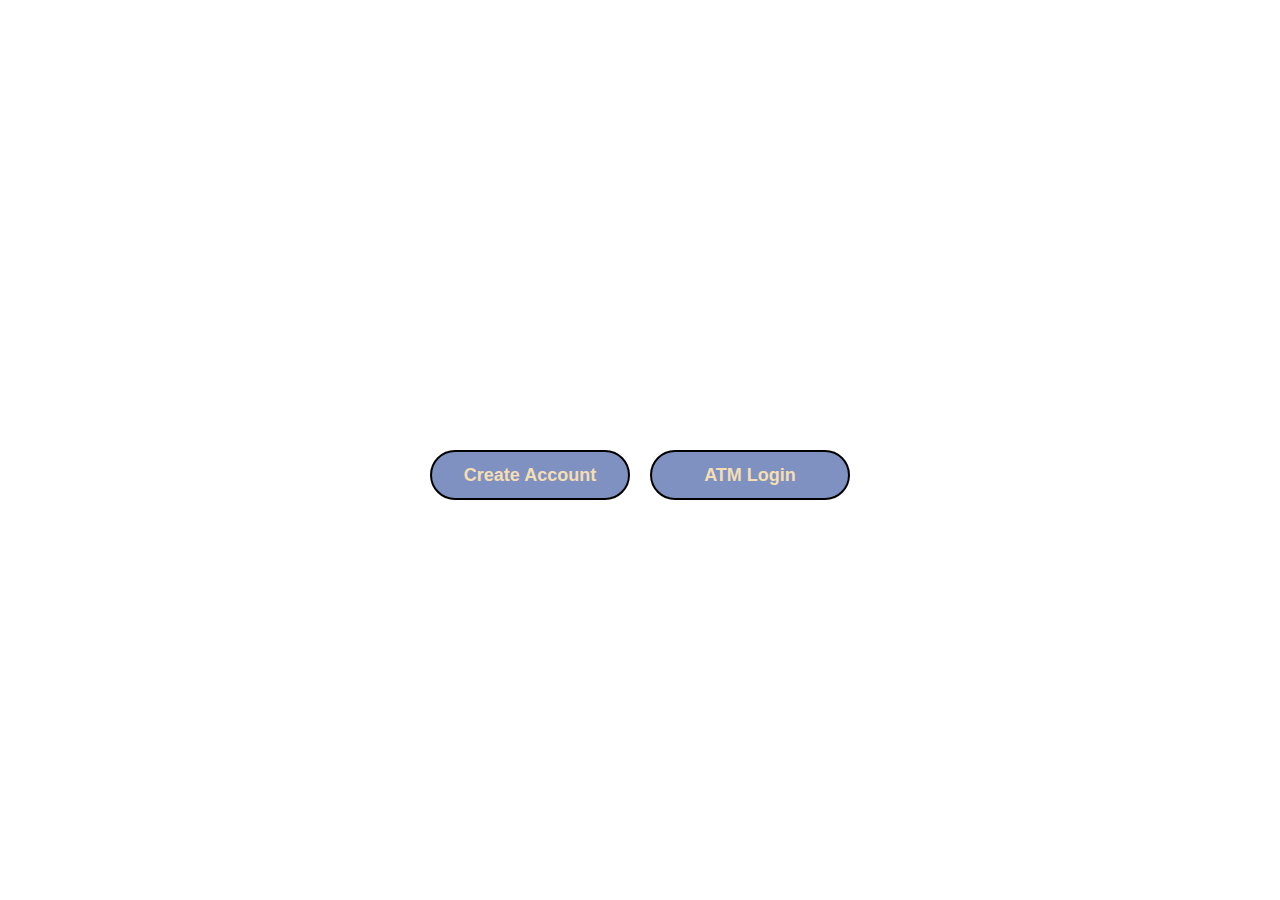
<file: src/main/resources/templates/index.html>
<!DOCTYPE html>
<html lang="en" xmlns:th="http://www.thymeleaf.org">
<head>
    <meta charset="UTF-8">
    <meta name="viewport" content="width=device-width, user-scalable=no, initial-scale=1.0, maximum-scale=1.0, minimum-scale=1.0">
    <meta http-equiv="X-UA-Compatible" content="ie=edge">
    <title>Online Bank Portal</title>
    <style>
        * {
            box-sizing: border-box;
            margin: 0;
            padding: 0;
        }

        body {
            background-image: url("https://wallpaperbat.com/img/211864-roadblocks-for-banks-seeking-shared-services-accenture-banking-blog.jpg");
            background-repeat: no-repeat;
            background-size: cover;
            display: flex;
            align-items: center;
            justify-content: center;
            height: 100vh;
            font-family: 'Arial', sans-serif;
        }

        input {
            width: 200px;
            height: 50px;
            border: 2px solid black;
            background-color: rgba(14, 47, 136, 0.53);
            color: wheat;
            font-size: 18px;
            font-weight: bold;
            padding: 10px;
            border-radius: 30px;
            cursor: pointer;
            transition: background-color 0.3s ease-in-out, border 0.3s ease-in-out;
        }

        #page_redirects {
            display: flex;
            gap: 20px;
        }

        input:hover {
            background-color: #02fd02;
            border: 2px solid red;
        }
    </style>
</head>
<body>
<form>
    <div>
        <input type="text" th:value="${homePageMessage}" disabled style="background-color: transparent !important; border-color: transparent !important; font-size: 22px !important; font-weight: bold !important; color: white !important; width: 100% !important;text-align: center">
<!--        <p th:text="${accountNumber}" style="font-size: 20px; width: 100%; text-align: center;"></p>-->
    </div>
    <div id="page_redirects">
        <div>
            <input type="submit" value="Create Account" formaction="AddAccount">
        </div>

        <div>
            <input type="submit" value="ATM Login" formaction="userLogin">
        </div>
    </div>
</form>
</body>
</html>
</file>
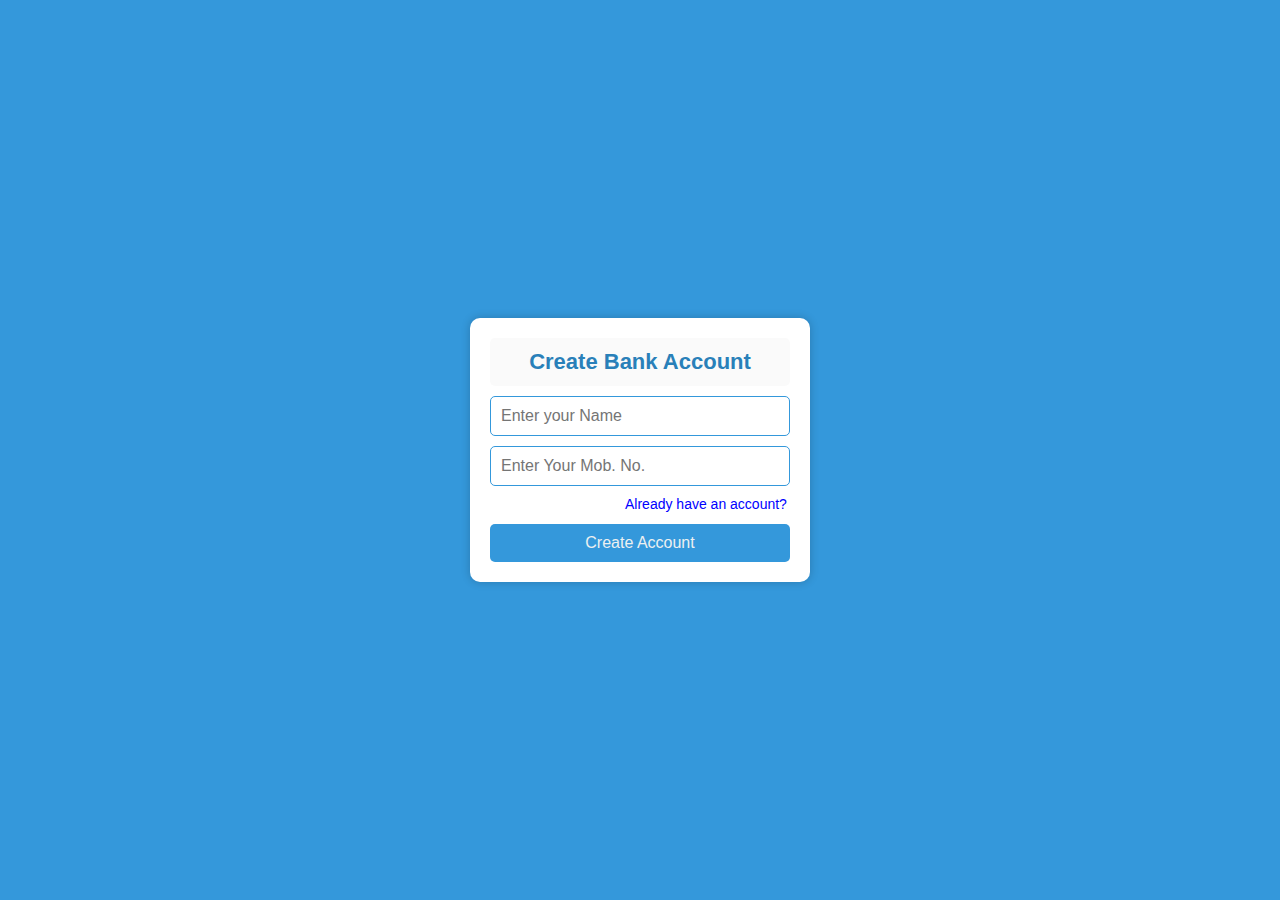
<file: src/main/resources/templates/pages/AddAccount.html>
<!DOCTYPE html>
<html lang="en" xmlns:th="http://www.thymeleaf.org">
<head>
    <meta charset="UTF-8">
    <meta name="viewport" content="width=device-width, initial-scale=1.0">
    <meta http-equiv="X-UA-Compatible" content="ie=edge">
    <title>Create Account</title>
    <style>
        body {
            font-family: 'Arial', sans-serif;
            background-color: #3498db;
            color: #ecf0f1;
            margin: 0;
            padding: 0;
            display: flex;
            align-items: center;
            justify-content: center;
            height: 100vh;
        }

        form {
            width: 300px;
            background-color: #fff;
            padding: 20px;
            border-radius: 10px;
            box-shadow: 0 0 10px rgba(0, 0, 0, 0.2);
        }

        input[type="text"],
        input[type="tel"] {
            width: 100%;
            padding: 10px;
            margin-bottom: 10px;
            border: 1px solid #3498db;
            border-radius: 5px;
            box-sizing: border-box;
            font-size: 16px;
        }

        input[type="submit"] {
            width: 100%;
            padding: 10px;
            text-align: center;
            color: #ecf0f1;
            background-color: #3498db;
            border: none;
            border-radius: 5px;
            cursor: pointer;
            font-size: 16px;
            transition: background-color 0.3s ease-in-out;
        }

        input[type="submit"]:hover {
            background-color: #2980b9;
        }
        a{
            width: 100%;
            text-align: left;
        }

        .already-have-account {
            color: blue;
            text-align: right;
            font-size: 14px;
            margin-top: 10px;
            margin-left: 135px;
            text-decoration: none;
            width: 100%;

        }
    </style>
</head>
<body>
<form method="post">

    <input type="text" value="Create Bank Account" disabled style="text-align: center; font-weight: bold; border-color: transparent !important;font-size: 22px; color: #2980b9;">
    <input type="text" name="accountHolderName" placeholder="Enter your Name">
    <input type="tel" name="mobileNumber" placeholder="Enter Your Mob. No.">

    <sup>
        <sup>
            <a class="already-have-account" href="userLogin">Already have an account?</a>
        </sup>
    </sup>

    <input type="submit" value="Create Account" formaction="addAccountIntoDb">
</form>
</body>
</html>
</file>
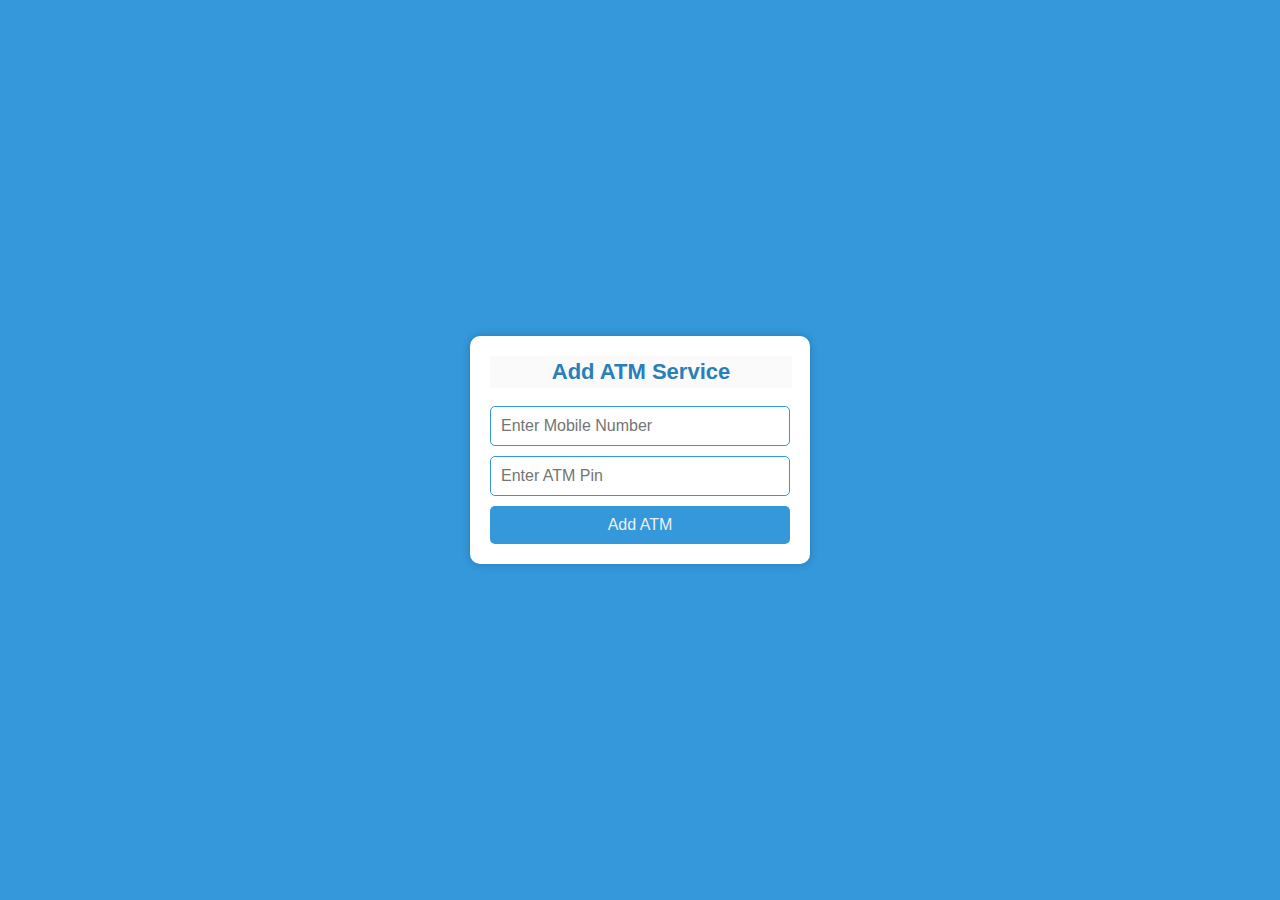
<file: src/main/resources/templates/pages/AddAtm.html>
<!DOCTYPE html>
<html lang="en">
<head>
    <meta charset="UTF-8">
    <meta name="viewport" content="width=device-width, initial-scale=1.0">
    <meta http-equiv="X-UA-Compatible" content="ie=edge">
    <title>Add ATM</title>
    <style>
        body {
            font-family: 'Arial', sans-serif;
            background-color: #3498db;
            color: #ecf0f1;
            margin: 0;
            padding: 0;
            display: flex;
            align-items: center;
            justify-content: center;
            height: 100vh;
        }

        form {
            width: 300px;
            background-color: #fff;
            padding: 20px;
            border-radius: 10px;
            box-shadow: 0 0 10px rgba(0, 0, 0, 0.2);
        }

        input[type="number"],
        input[type="password"]{
            width: 100%;
            padding: 10px;
            margin-bottom: 10px;
            border: 1px solid #3498db;
            border-radius: 5px;
            box-sizing: border-box;
            font-size: 16px;
        }

        input[type="submit"] {
            width: 100%;
            padding: 10px;
            text-align: center;
            color: #ecf0f1;
            background-color: #3498db;
            border: none;
            border-radius: 5px;
            cursor: pointer;
            font-size: 16px;
            transition: background-color 0.3s ease-in-out;
        }

        input[type="submit"]:hover {
            background-color: #2980b9;
        }
    </style>
</head>
<body>
<form method="post">
    <input type="text" value="Add ATM Service" disabled style="text-align: center; font-weight: bold; border-color: transparent !important;font-size: 22px; color: #2980b9;">
    <br><br>
    <input type="number" name="MobileNumber" placeholder="Enter Mobile Number">
    <input type="password" name="atmPin" placeholder="Enter ATM Pin">
    <input type="submit" value="Add ATM" formaction="addAtmIntoDb">
</form>
</body>
</html>
</file>
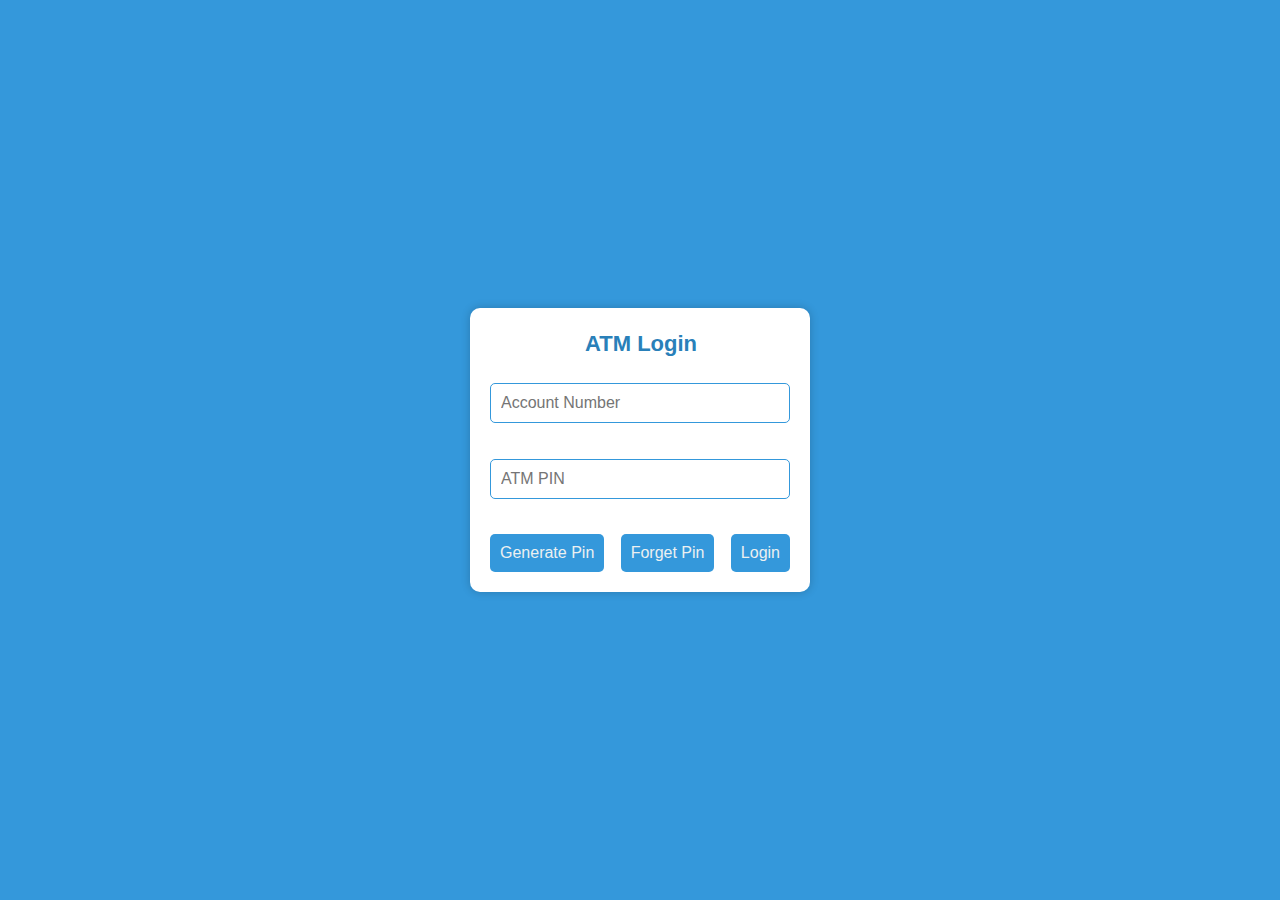
<file: src/main/resources/templates/pages/AtmLogin.html>
<!DOCTYPE html>
<html lang="en" xmlns:th="http://www.thymeleaf.org">
<head>
    <meta charset="UTF-8">
    <meta name="viewport" content="width=device-width, initial-scale=1.0">
    <meta http-equiv="X-UA-Compatible" content="ie=edge">
    <title>Login</title>
    <style>
        body {
            font-family: 'Arial', sans-serif;
            background-color: #3498db;
            color: #ecf0f1;
            margin: 0;
            padding: 0;
            display: flex;
            align-items: center;
            justify-content: center;
            height: 100vh;
        }

        form {
            width: 300px;
            background-color: #fff;
            padding: 20px;
            border-radius: 10px;
            box-shadow: 0 0 10px rgba(0, 0, 0, 0.2);
        }

        input[type="number"],
        input[type="password"]{
            width: 100%;
            padding: 10px;
            margin-bottom: 10px;
            border: 1px solid #3498db;
            border-radius: 5px;
            box-sizing: border-box;
            font-size: 16px;
        }

        input[type="submit"],
        a {
            width: 100%;
            padding: 10px;
            text-align: center;
            text-decoration: none;
            color: #ecf0f1;
            background-color: #3498db;
            border: none;
            border-radius: 5px;
            cursor: pointer;
            font-size: 16px;
            transition: background-color 0.3s ease-in-out;
            display: inline-block;
        }

        input[type="submit"]:hover,
        a:hover {
            background-color: #2980b9;
        }

        div {
            display: flex;
            justify-content: space-between;
        }
    </style>
    <script>
        function checkInputs() {
            var accountNumber = document.getElementsByName("accountNumber")[0].value;
            var atmPin = document.getElementsByName("atmPin")[0].value;
            var loginButton = document.getElementById("loginButton");

            if (accountNumber.trim() !== "" && atmPin.trim() !== "") {
                loginButton.disabled = false;
            } else {
                loginButton.disabled = true;
            }
        }


    </script>
</head>
<body>
<form>


    <div>
        <input type="text" value="ATM Login" disabled style="text-align: center; font-weight: bold; border-color: transparent !important;font-size: 22px; color: #2980b9; background-color: transparent !important;">
    </div>

    <div>
        <input type="text" th:value="${updatedMessage}" style="border-color: transparent !important;
        background-color: transparent; !important;
        color: green !important;
        text-align: center !important;
        width: 100%;
        font-weight: bold;
        font-size: 15px;
        " disabled>
    </div>

    <div>
        <input type="number" name="accountNumber" placeholder="Account Number" oninput="checkInputs()" th:style="${accountNumberBoxColor}">
    </div>

    &nbsp;&nbsp;&nbsp;&nbsp;&nbsp;&nbsp;&nbsp;
    &nbsp;&nbsp;&nbsp;&nbsp;&nbsp;&nbsp;&nbsp;
    &nbsp;&nbsp;&nbsp;&nbsp;&nbsp;&nbsp;&nbsp;
    &nbsp;&nbsp;&nbsp;&nbsp;&nbsp;&nbsp;&nbsp;
    &nbsp;&nbsp;&nbsp;&nbsp;&nbsp;&nbsp;&nbsp;
    <sup style="color: red;">
        <sup>
            <label th:text="${invalidAccountNumber}"></label>
        </sup>
    </sup>

    <div>
        <input type="password" name="atmPin" placeholder="ATM PIN" oninput="checkInputs()" th:style="${pinBoxColor}">
    </div>

    &nbsp;&nbsp;&nbsp;&nbsp;&nbsp;&nbsp;&nbsp;
    &nbsp;&nbsp;&nbsp;&nbsp;&nbsp;&nbsp;&nbsp;
    &nbsp;&nbsp;&nbsp;&nbsp;&nbsp;&nbsp;&nbsp;
    &nbsp;&nbsp;&nbsp;&nbsp;&nbsp;&nbsp;&nbsp;
    &nbsp;&nbsp;&nbsp;&nbsp;&nbsp;&nbsp;&nbsp;
    &nbsp;&nbsp;&nbsp;&nbsp;&nbsp;
    <sup style="color: red;">
        <sup>
            <label th:text="${invalidPin}"></label>
        </sup>
    </sup>



    <div>
        <div>
            <a href="addAtm">Generate Pin</a>
        </div>
        <div>
            <a href="forgetPin">Forget Pin</a>
        </div>
        <div>
            <input type="submit" value="Login" formaction="login" id="loginButton" disabled>
        </div>
    </div>
</form>



</body>
</html>
</file>
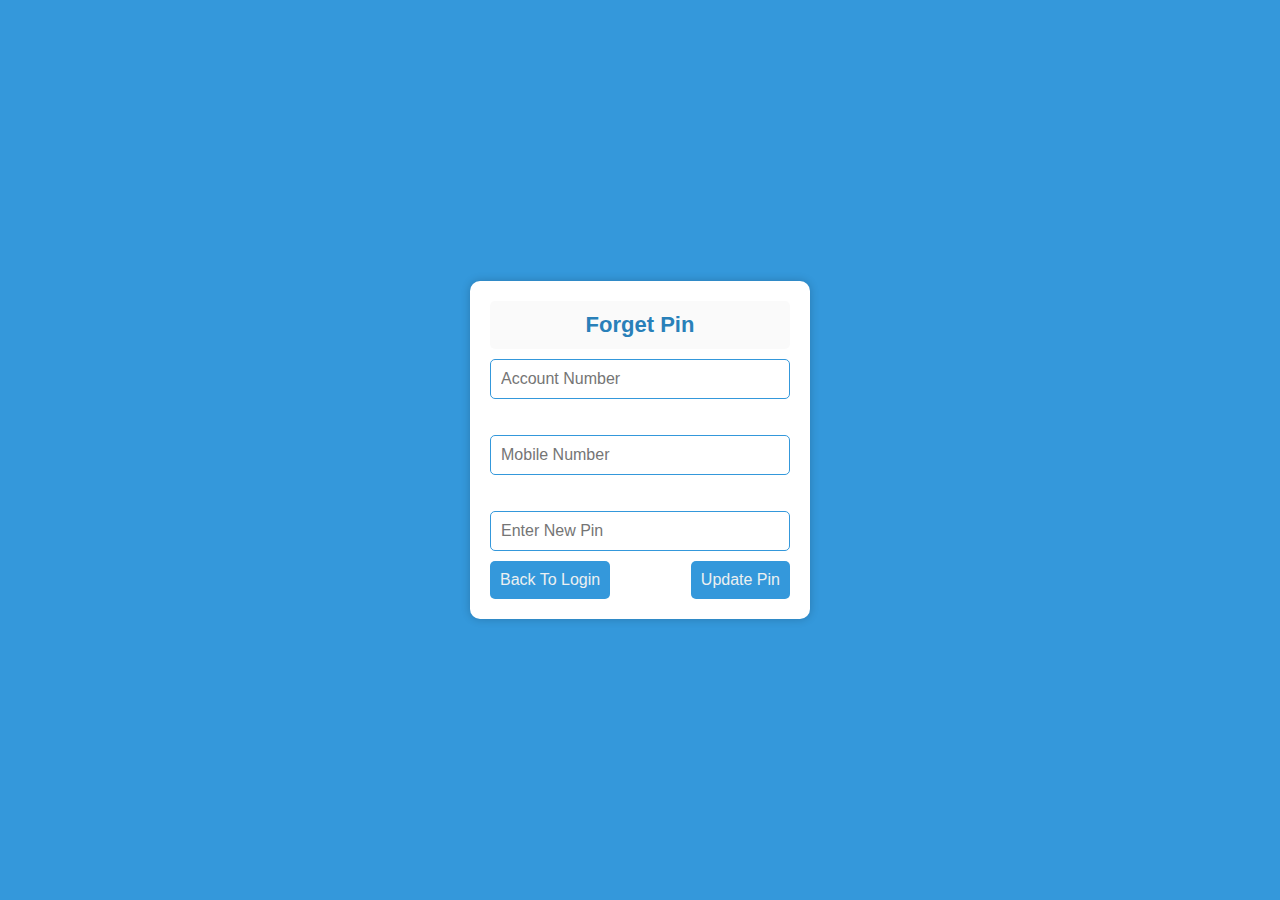
<file: src/main/resources/templates/pages/ForgetPin.html>
<!DOCTYPE html>
<html lang="en" xmlns:th="http://www.thymeleaf.org">
<head>
  <meta charset="UTF-8">
  <meta name="viewport" content="width=device-width, initial-scale=1.0">
  <meta http-equiv="X-UA-Compatible" content="ie=edge">
  <title>Login</title>
  <style>
    body {
      font-family: 'Arial', sans-serif;
      background-color: #3498db;
      color: #ecf0f1;
      margin: 0;
      padding: 0;
      display: flex;
      align-items: center;
      justify-content: center;
      height: 100vh;
    }

    form {
      width: 300px;
      background-color: #fff;
      padding: 20px;
      border-radius: 10px;
      box-shadow: 0 0 10px rgba(0, 0, 0, 0.2);
    }

    input[type="number"], input[type="text"], input[type="password"] {
      width: 100%;
      padding: 10px;
      margin-bottom: 10px;
      border: 1px solid #3498db;
      border-radius: 5px;
      box-sizing: border-box;
      font-size: 16px;
    }

    input[type="submit"],
    a {
      width: 100%;
      padding: 10px;
      text-align: center;
      text-decoration: none;
      color: #ecf0f1;
      background-color: #3498db;
      border: none;
      border-radius: 5px;
      cursor: pointer;
      font-size: 16px;
      transition: background-color 0.3s ease-in-out;
      display: inline-block;
    }

    input[type="submit"]:hover,
    a:hover {
      background-color: #2980b9;
    }


    div {
      display: flex;
      justify-content: space-between;
    }
  </style>
  <script>
    function checkInputs() {
      var accountNumber = document.getElementsByName("accountNumber")[0].value;
      var mobileNumber = document.getElementsByName("mobileNumber")[0].value;
      var atmPin = document.getElementsByName("atmPin")[0].value;
      var loginButton = document.getElementById("loginButton");

      if (accountNumber.trim() !== "" && atmPin.trim() !== "" && mobileNumber.trim()!=="") {
        loginButton.disabled = false;
      } else {
        loginButton.disabled = true;
      }
    }
  </script>
</head>
<body>
<form >
  <div>
    <input type="text" value="Forget Pin" disabled style="text-align: center; font-weight: bold; border-color: transparent !important;font-size: 22px; color: #2980b9;">
  </div>
  <div>
    <input type="number" name="accountNumber" placeholder="Account Number" oninput="checkInputs()">
  </div>

  &nbsp;&nbsp;&nbsp;&nbsp;&nbsp;&nbsp;&nbsp;
  &nbsp;&nbsp;&nbsp;&nbsp;&nbsp;&nbsp;&nbsp;
  &nbsp;&nbsp;&nbsp;&nbsp;&nbsp;&nbsp;&nbsp;
  &nbsp;&nbsp;&nbsp;&nbsp;&nbsp;&nbsp;&nbsp;
  &nbsp;&nbsp;&nbsp;&nbsp;&nbsp;&nbsp;&nbsp;
  <sup style="color: red;">
    <sup>
      <label th:text="${invalidAccountNumber}"></label>
    </sup>
  </sup>



  <div>
    <input type="number" name="mobileNumber" placeholder="Mobile Number" oninput="checkInputs()">
  </div>

  &nbsp;&nbsp;&nbsp;&nbsp;&nbsp;&nbsp;&nbsp;
  &nbsp;&nbsp;&nbsp;&nbsp;&nbsp;&nbsp;&nbsp;
  &nbsp;&nbsp;&nbsp;&nbsp;&nbsp;&nbsp;&nbsp;
  &nbsp;&nbsp;&nbsp;&nbsp;&nbsp;&nbsp;&nbsp;
  &nbsp;&nbsp;&nbsp;&nbsp;&nbsp;&nbsp;&nbsp;
  <sup style="color: red;">
    <sup>
      <label th:text="${invalidMobileNumber}"></label>
    </sup>
  </sup>


  <div>
    <input type="password" name="atmPin" placeholder="Enter New Pin" oninput="checkInputs()">
  </div>
  <div>
    <div>
      <a href="userLogin">Back To Login</a>
    </div>

    <div>
      <input type="submit" value="Update Pin" formaction="updatePin" id="loginButton" disabled>
    </div>
  </div>
</form>
</body>
</html>
</file>
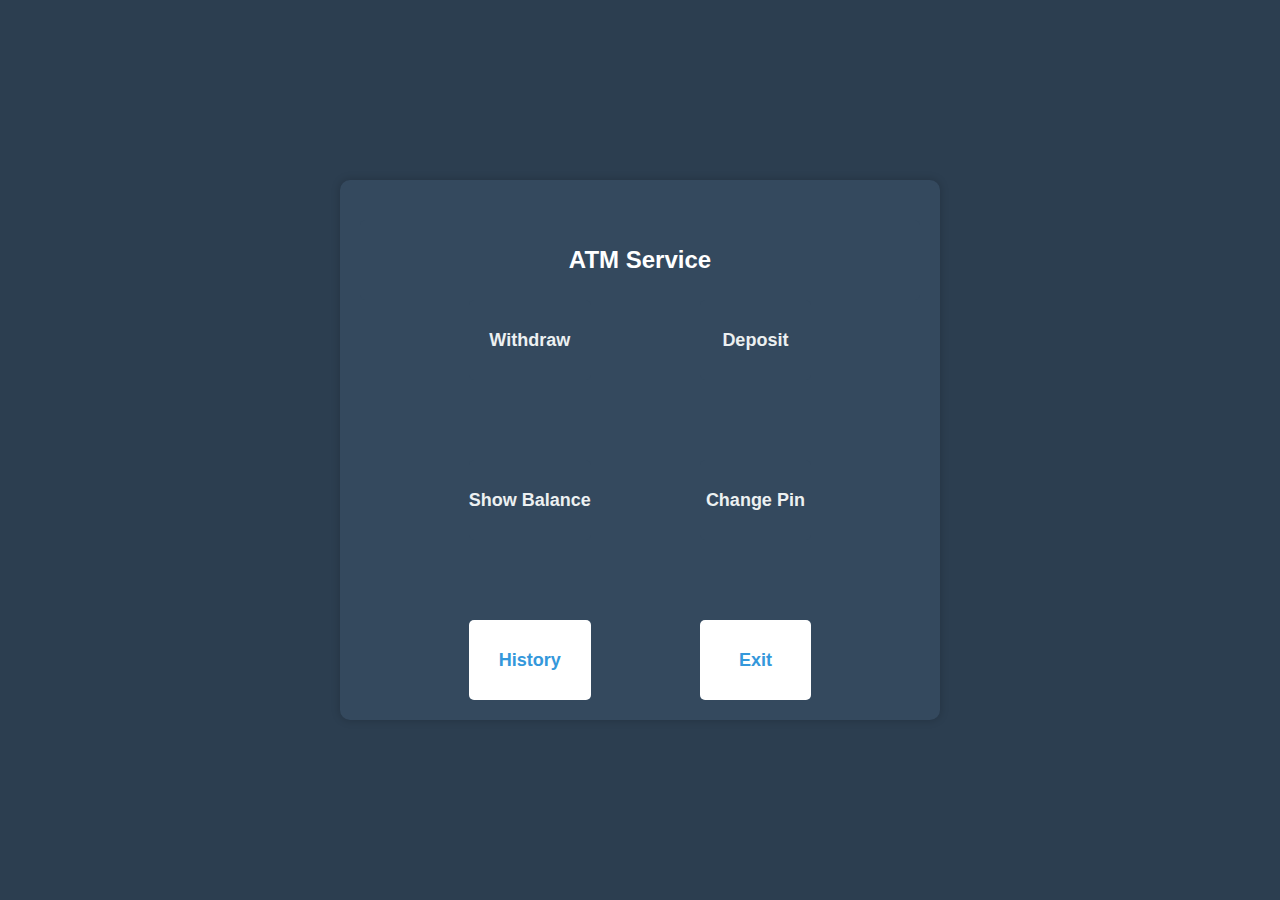
<file: src/main/resources/templates/pages/welcome.html>
<!DOCTYPE html>
<html lang="en" xmlns:th="http://www.thymeleaf.org">
<head>
    <meta charset="UTF-8">
    <meta name="viewport" content="width=device-width, initial-scale=1.0">
    <meta http-equiv="X-UA-Compatible" content="ie=edge">
    <title>ATM</title>
    <style>
        * {
            box-sizing: border-box;
            margin: 0;
            padding: 0;
        }

        body {
            background-color: #2c3e50;
            font-family: 'Segoe UI', Tahoma, Geneva, Verdana, sans-serif;
            color: #ecf0f1;
        }

        div {
            width: 100%;
            height: 100vh;
            display: flex;
            justify-content: center;
            align-items: center;
        }

        form {
            width: 80%;
            max-width: 600px;
            margin: 20px auto;
            background-color: #34495e;
            border-radius: 10px;
            padding: 20px;
            box-shadow: 0 0 10px rgba(0, 0, 0, 0.2);
        }

        table {
            width: 100%;
            border-collapse: collapse;
            margin-top: 20px;
            /*border: 2px solid #3498db;*/
            /*background-color: #3498db;*/
            border-radius: 10px;
        }

        table th {
            font-size: 24px;
            padding: 15px;
            /*background-color: #3498db;*/
            background-color: #34495e;
            color: #fff;
            text-align: center;
            border-radius: 5px;
        }

        table td,
        table th {
            width: 20%;
            height: 80px;
            text-align: center;
            /*background-color: #5ea3da;*/
            /*border: 1px solid #2c3e50;*/
        }

        input {
            width: 100%;
            height: 100%;
            font-size: 18px;
            font-weight: bold;
            border-radius: 5px;
            /*background-color: #3498db;*/
            background-color: #34495e;
            border: none;
            color: #ecf0f1;
            cursor: pointer;
            transition: background-color 0.3s ease-in-out;
        }

        input[type="text"] {
            width: calc(100% - 20px);
            height: 50%;
            margin: 10px;
            padding: 10px;
            text-align: center;
            /*border: 2px solid #3498db;*/
            border-radius: 5px;
            box-sizing: border-box;
            color: #2c3e50;
        }

        input:hover {
            background-color: #2980b9;
        }

        tbody tr td:hover {
            background-color: #2c3e50;
        }


        tfoot tr {
            /*background-color: #3498db;*/
            background-color: #34495e;
            color: #fff;
        }

        tfoot input {
            background-color: #fff;
            color: #3498db;
        }

    </style>
    <script>
        function handleWithdraw() {
            var amount = prompt("Enter the withdrawal amount:");
            if (amount !== null) {
                document.getElementById("amountData").value = amount;
                document.forms["atmForm"].action = "withdrawBalance";
                document.forms["atmForm"].submit();
            }else {
                // User clicked Cancel, redirect to the same page
                window.location.reload();
            }
        }

        function handleDeposit() {
            var amount = prompt("Enter the deposit amount:");
            if (amount !== null) {
                document.getElementById("amountData").value = amount;
                document.forms["atmForm"].action = "depositBalance";
                document.forms["atmForm"].submit();
            }else {
                // User clicked Cancel, redirect to the same page
                window.location.reload();
            }
        }

        function handlePinChange() {
            var amount = prompt("Enter new pin:");
            if (amount !== null) {
                document.getElementById("amountData").value = amount;
                document.forms["atmForm"].action = "changePin";
                document.forms["atmForm"].submit();
            }else {
                // User clicked Cancel, redirect to the same page
                window.location.reload();
            }
        }


    </script>
</head>
<body>
<div>
    <form id="atmForm">
        <p th:text="${message}" style="font-size: 20px; width: 100%; text-align: center;"></p>
        <table>
            <thead>
            <tr>
                <th colspan="5">ATM Service</th>
            </tr>
            </thead>
            <tbody>
            <tr>
                <td></td>
                <td><input type="button" value="Withdraw" onclick="handleWithdraw()"></td>
                <td></td>
                <td><input type="button" value="Deposit" onclick="handleDeposit()"></td>
                <td></td>
            </tr>
            <tr>
                <td>&nbsp;</td>
                <td>&nbsp;</td>
                <td><label><input type="text" name="amount" id="amountData" placeholder="Enter Amount" style="display: none;"></label></td>
                <td>&nbsp;</td>
                <td>&nbsp;</td>
            </tr>
            <tr>
                <td></td>
                <td><input type="submit" value="Show Balance" formaction="getBalance"></td>
                <td></td>
                <td><input type="submit" value="Change Pin" onclick="handlePinChange()"></td>
                <td></td>
            </tr>
            <tr>
                <td colspan="">&nbsp;</td>
                <td colspan="">&nbsp;</td>
                <td colspan="">&nbsp;</td>
                <td colspan="">&nbsp;</td>
                <td colspan="">&nbsp;</td>
            </tr>
            </tbody>
            <tfoot>
            <tr>
                <td></td>
                <td>
                    <input type="submit" value="History" formaction="accountHistory">
                </td>
                <td></td>
                <td>
                    <input type="submit" value="Exit" formaction="logout">
                </td>
                <td></td>
            </tr>
            </tfoot>
        </table>
    </form>
</div>
</body>


</html>
</file>
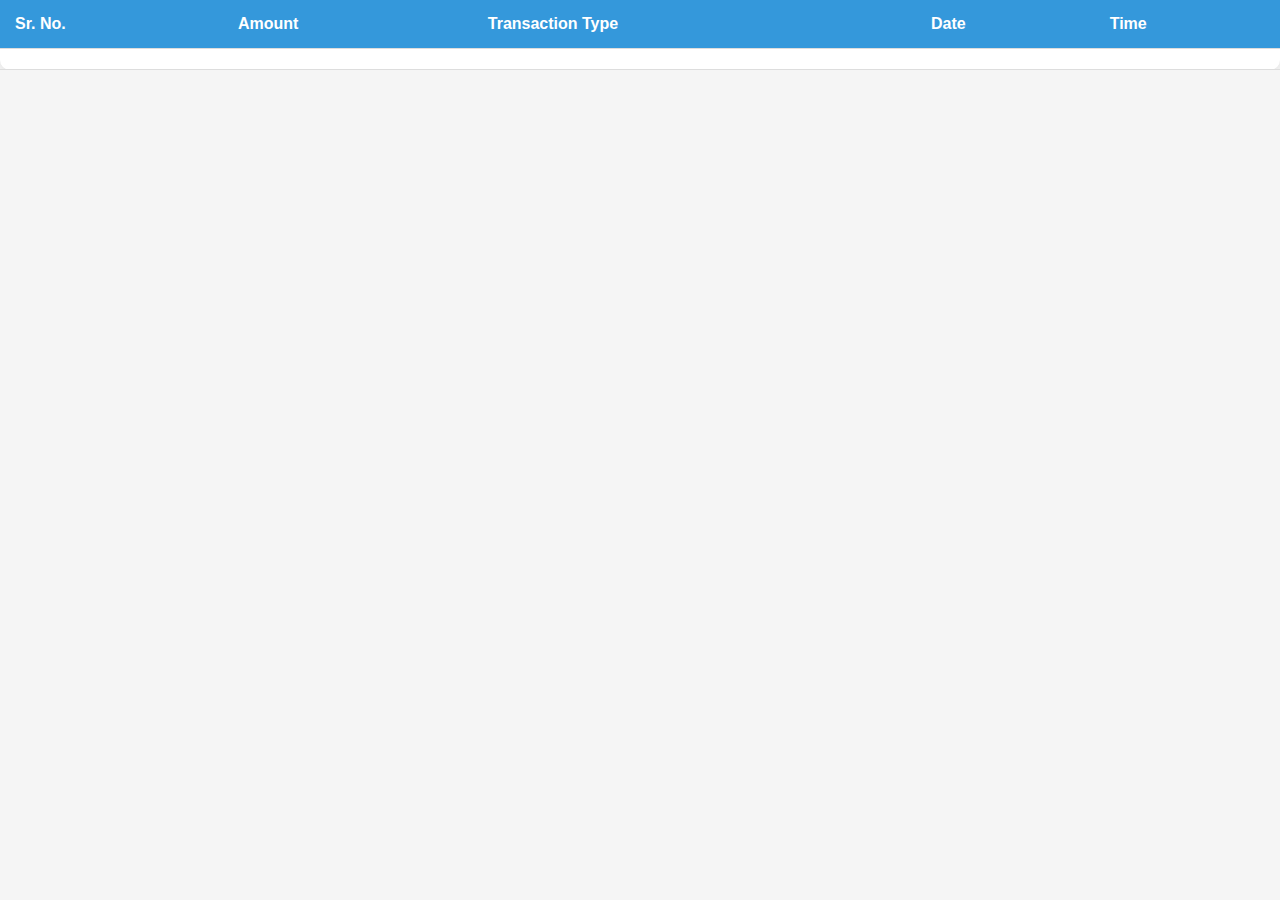
<file: src/main/resources/templates/pages/atmServices/GetHistory.html>
<!DOCTYPE html>
<html lang="en" xmlns:th="http://www.thymeleaf.org">
<head>
    <meta charset="UTF-8">
    <meta name="viewport" content="width=device-width, initial-scale=1.0">
    <meta http-equiv="X-UA-Compatible" content="ie=edge">
    <title>Transaction History</title>
    <style>
        body {
            font-family: 'Arial', sans-serif;
            background-color: #f5f5f5;
            margin: 0;
            padding: 0;
            display: flex;
            align-items: center;
            justify-content: center;
        }

        div {
            margin-top: 0px;
            width: 100%;
            overflow-x: auto; /* Enable horizontal scrolling on small screens */
        }

        table {
            width: 100%; /* Set the table width to 100% */
            border-collapse: collapse;
            margin: auto;
            background-color: #fff;
            box-shadow: 0 0 10px rgba(0, 0, 0, 0.1);
            border-radius: 10px;
        }

        th, td {
            padding: 15px;
            text-align: left;
            border-bottom: 1px solid #ddd;
        }

        th {
            background-color: #3498db;
            color: #fff;
            font-weight: bold;
        }

        tbody tr:hover {
            background-color: #f8f8f8;
        }

        td {
            padding: 10px;
        }

        /* Responsive Styles */
        @media only screen and (max-width: 600px) {
            th, td {
                padding: 10px;
            }
        }
    </style>
</head>
<body>
<div>
    <table>
        <thead>
        <tr>
            <th>Sr. No.</th>
            <th>Amount</th>
            <th>Transaction Type</th>
            <th>Date</th>
            <th>Time</th>
        </tr>
        </thead>
        <tbody>
        <!-- Iterate over the list of transactions using Thymeleaf -->
        <tr th:each="transaction, iterStat : ${transactionList}">
            <td th:text="${iterStat.count}"></td>
            <td th:text="${transaction.amount}"></td>
            <td th:text="${transaction.reason}"></td>
            <td th:text="${transaction.transactionDate}"></td>
            <td th:text="${transaction.transactionTime}"></td>
        </tr>
        </tbody>
        <tfoot>
        <!-- Optional: Add footer content if needed -->
        </tfoot>
    </table>
</div>
</body>
</html>
</file>
